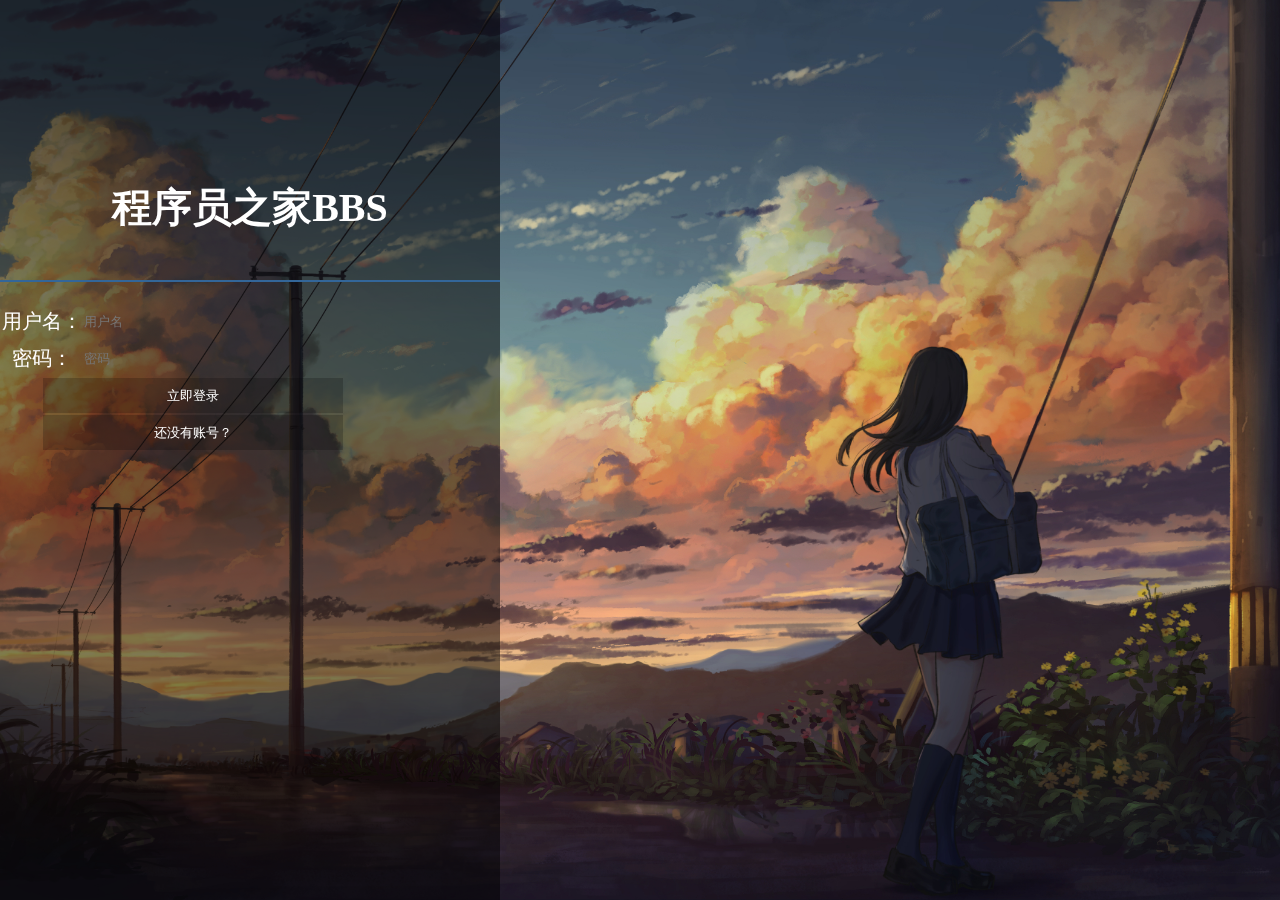
<file: html/login.html>
<!DOCTYPE html>
<html lang="en">
<head>
	<meta charset="UTF-8">
	<title>登录页面</title>
	<link rel="stylesheet" type="text/css" href="../css/register&login.css">
</head>
<body>
	<div class="leftbar">
		<div class="main_title_box">
			<p>程序员之家BBS</p>
		</div>
		<hr color="#336699">
		<div class="main_box">
			<form action="" name="login" method="post">
				<table>
					<tr>
						<td>用户名：</td>
						<td><input class="form_control" type="text" name="username" placeholder="用户名"></td>
					</tr>
					<tr>
						<td>密码：</td>
						<td><input class="form_control" type="password" name="password" placeholder="密码" maxlength="10"></td>
					</tr>
					<tr>
					    <td colspan="2"><input class="form_control login_border" type="submit" name="" value="立即登录"></td>
					</tr>
					<tr>
						<td colspan="2">
							<a href="register.html"><button class="form_control login_border" type="button">还没有账号？</button></a>
						</td>
					</tr>
				</table>
			</form>
		</div>
	</div>
</body>
</html>
</file>
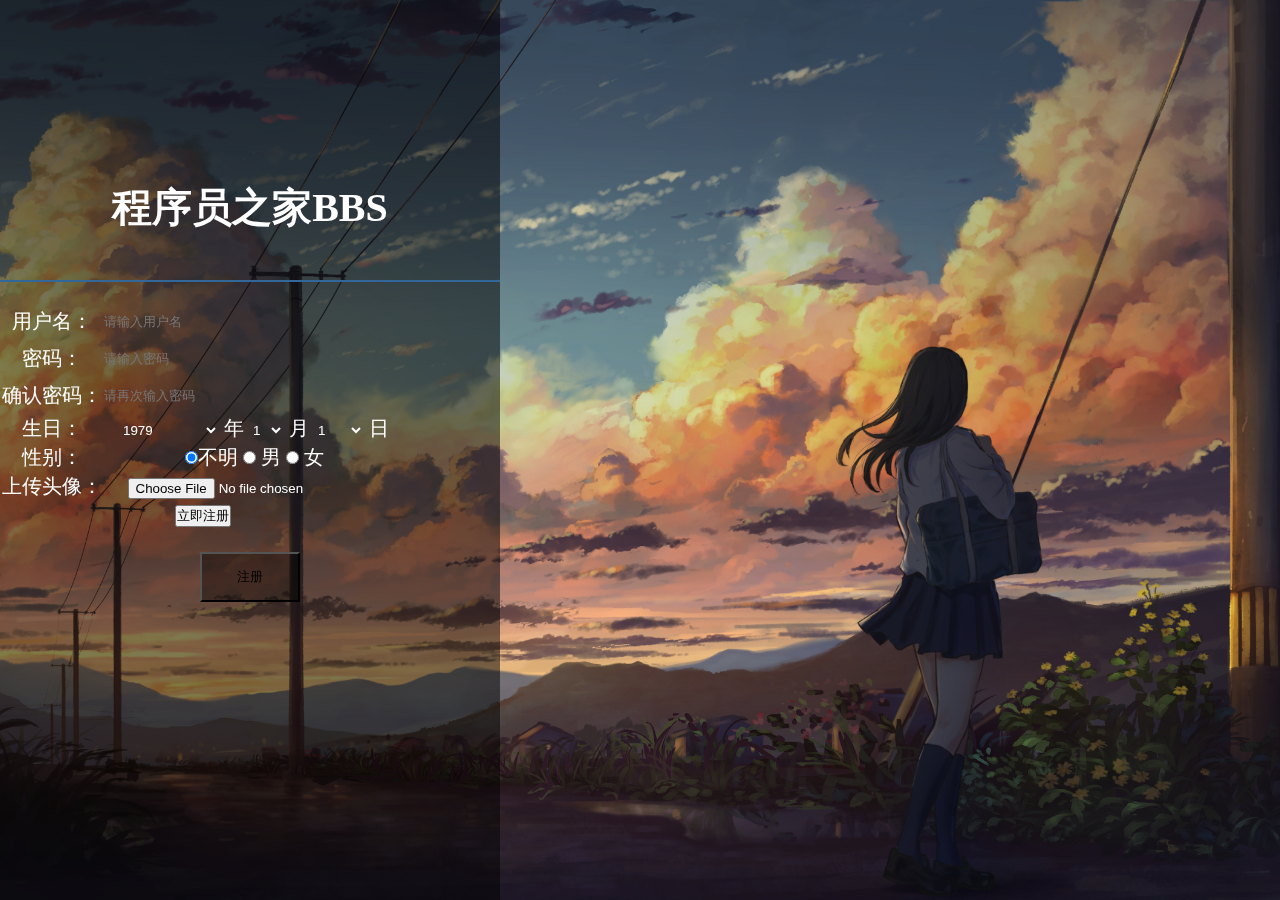
<file: html/register.html>
<!DOCTYPE html>
<html lang="en">
<head>
	<meta charset="UTF-8">
	<title>注册页面</title>
		<link rel="stylesheet" type="text/css" href="../css/register&login.css">
</head>
<body onload="Ymd()">
	<script type="text/javascript" src="../js/register.js"></script>
	<div class="leftbar">
		<div class="main_title_box">
			<p>程序员之家BBS</p>
		</div>
		<hr color="#336699">
		<div class="main_box">
			<form action="../php/test2.php" name="register" method="post"> 
				<table>
					<tr>
						<td>用户名：</td>
						<td><input class="form_control" type="text" name="username" placeholder="请输入用户名"></td>
					</tr>
					<tr>
						<td>密码：</td>
						<td><input class="form_control" type="password" name="password" placeholder="请输入密码" maxlength="10"></td>
					</tr>
					<tr>
						<td>确认密码：</td>
						<td><input class="form_control" type="password" name="password_2" placeholder="请再次输入密码" maxlength="10"></td>
					</tr>
					<tr>
						<td>生日：</td>
						<td><select  name="year" id="year" onchange="selectYmd()"></select> 年
							<select  name="month" id="month" onchange="selectYmd()"></select> 月
							<select  name="day" id="day"></select> 日
						</td>
					</tr>
					<tr>
						<td>性别：</td>
						<td><input type="radio" name="gender" value="0" checked>不明 <input type="radio" name="gender" value="1"> 男 <input type="radio" name="gender" value="2"> 女</td>
					</tr>
					<tr>
						<td>上传头像：</td>
						<td><input type="file" name=""></td>
					</tr>
					<tr>
						<td colspan="2"><input type="submit" name="" value="立即注册"></td>
					</tr>
				</table>
				
			</form>
			<br/>
			<button type="submit" form="sign_in" id="submit_button" value="注册">注册</button>
		</div>
	</div>
</body>
</html>
</file>
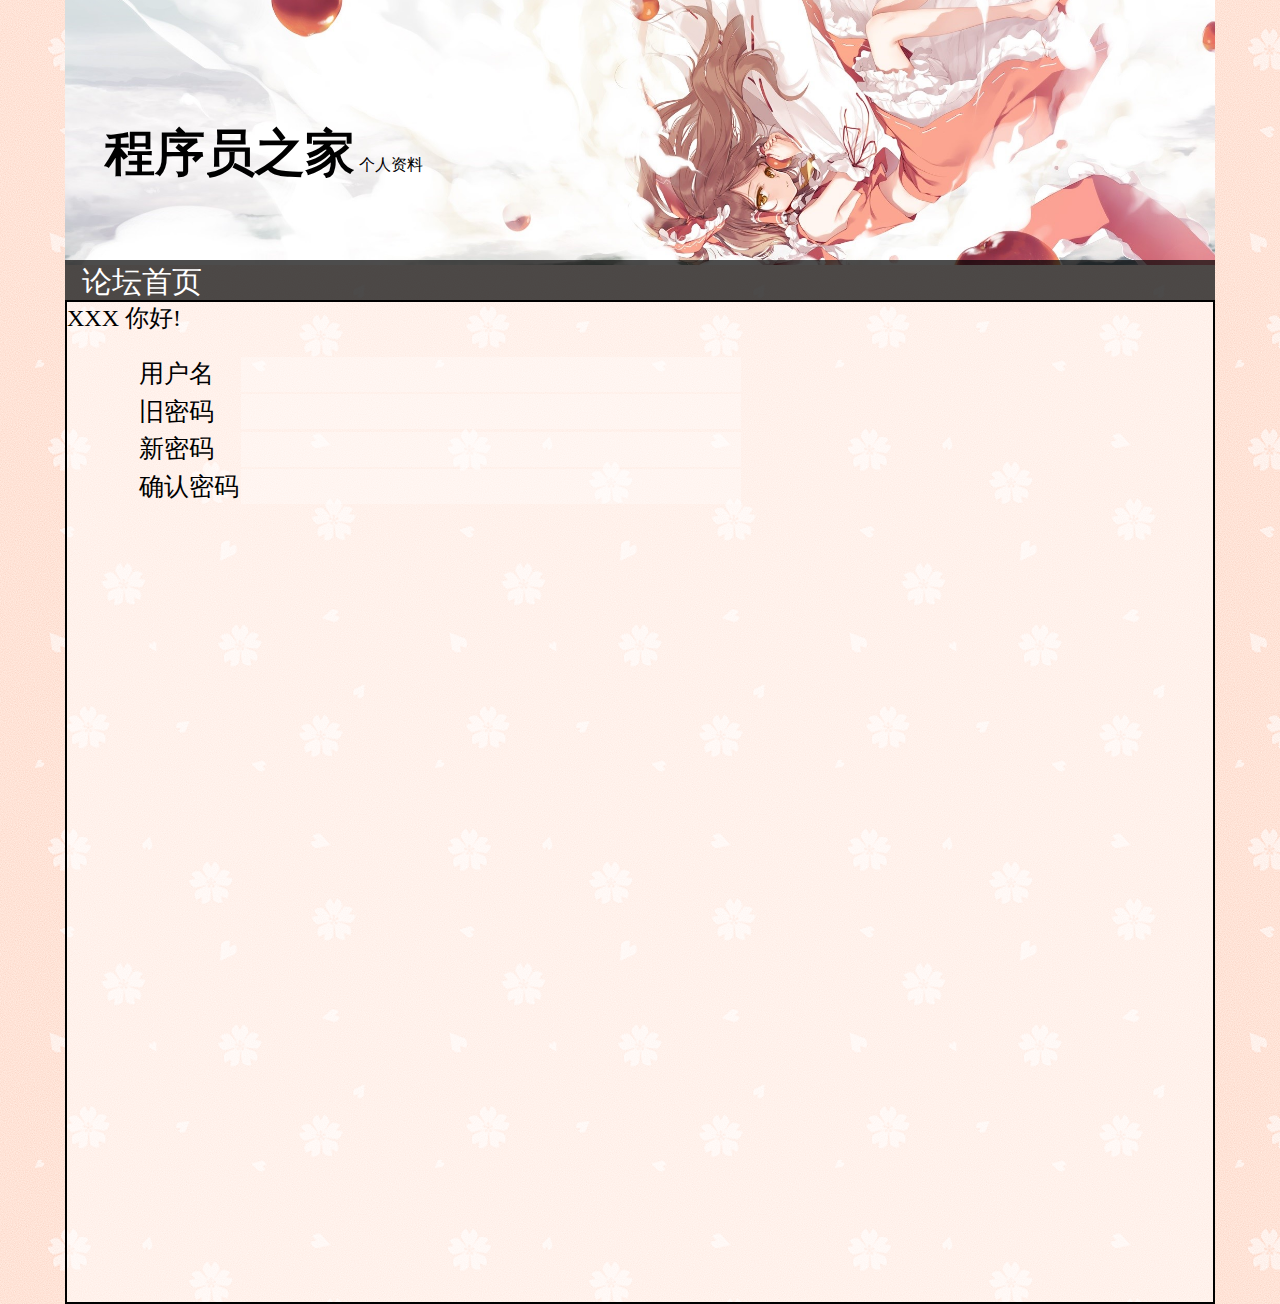
<file: html/user_edit.html>
<!DOCTYPE html>
<html lang="en">
<head>
	<meta charset="UTF-8">
	<title>Document</title>
	<link rel="stylesheet" type="text/css" href="../css/user_edit.css">
</head>
<body>
	<div class="container"  style="min-height: 944px">
		<div class="topbar">
			<div class="logo">
			    <p>
			    	<span class="name">程序员之家</span>
				    <span class="description">个人资料</span>
			    </p>
		    </div>
		    <div class="menu">
		    	<table>
		    		<tbody>
		    			<tr>
		    				<td>
		    					<div class="item">
		    						<a href="index.html">论坛首页</a>
		    					</div>
							</td>
		    			</tr>
		    		</tbody>
		    	</table>
		    </div>
		</div>
		<div class="main_page">
			<h2>XXX 你好!</h2>
			<div class="personal_info">
				<form>
					<table>
						<tr>
							<td><label>用户名</label></td>
							<td><input type="text" class="form_control" name="">
						</tr>
						<tr>
							<td><label>旧密码</label></td>
							<td><input type="password" class="form_control" name="">
						</tr>
						<tr>
							<td><label>新密码</label></td>
							<td><input type="password" class="form_control" name="">
						</tr>
						<tr>
							<td><label>确认密码</label></td>
							<td><input type="password" class="form_control" name="">
						</tr>
					</table>
				</form>
			</div>
		</div>
	</div>
</body>
</html>
</file>
<file: css/register&login.css>
*{
			margin: 0;
			padding: 0;
		}
		body{
			background-image: url(../picture/BG4.jpg);
			width: 100%;
            background-repeat: no-repeat;
            background-size: cover;
            background-position: top center;
            background-attachment: fixed;
            color:rgb(255,255,255);
            font-size: 20px;
        }

        /*div框架样式设置*/
        .leftbar{
        	width:500px;
        	height: 100%;
        	  /*border: yellow 2px solid;*/
        	float: left;
        	position:fixed;
        	background-color: rgba(0,0,0,0.5);
        }
        .main_title_box{
        	  /*border: green 2px solid;*/
        	margin-top:180px;
        	height:100px;        	  
        }        
        .main_box{
        	    /*border: pink 2px solid;*/
        	  height: 500px;
        	  margin-top: 20px;
        	  text-align: center;
        }

        /*文字css样式设置*/
        .main_title_box p{
        	font-size: 40px;
        	font-weight: bold;
        	text-align: center;
        }
        /*.main_box_text{*/
        	/*font-size: 25px;*/
        /*}*/

        /*form内容设置*/
        .form_control{
        	width: 300px;
        	height: 35px;
        	background-color: rgba(0,0,0,0);
        	border: 0px;
        	color: white;
        }
        #year{
        	width:100px;
        	background-color: rgba(0,0,0,0);
        	border: 0px;
        	color: rgb(255,255,255);
        }
        #month{
        	with:50px;
        	background-color: rgba(0,0,0,0);
        	border: 0px;
        	color: rgb(255,255,255);
        }
        #day{
        	width:50px;
        	background-color: rgba(0,0,0,0);
        	border: 0px;
        	color: rgb(255,255,255);
        }
        #submit_button{
        	width: 100px;
        	height: 50px;
        	background-color: rgba(0,0,0,0.4);
        }
        .login_border{
            background-color: rgba(0,0,0,0.2);
        }
</file>
<file: css/user_edit.css>
*{
	margin: 0px;
	padding: 0px;
	font-family: 微软雅黑;
	font-weight: 400;
}
body{
	background-image: url(../picture/sakura.png);
}
.container{
	background: rgba(255,255,255,0.5);
	width: 1150px;
	position: relative;
	left: 0px;
	top: 0px;
	right: 0px;
	margin: auto auto;
}

/*顶部导航栏CSS样式*/
.topbar{
	height: 300px;
	position: relative;
	background: url(../picture/banner.jpg);
	background-repeat: no-repeat;
    background-size: cover;
    background-position: center -35px;
}
.logo{
	padding-top: 120px;
	padding-left: 40px;
}
.topbar .logo .name{
	font-size: 50px;
	font-weight: 900;
}
.menu{
	position: absolute;
	bottom: 0px;
	height: 40px;
	background-color: rgba(0,0,0,0.7);
	width: 100%;
}
.item{
	height: 100%;
	width: 150px;
	text-align: center;
	padding:auto 0;
	font-size: 30px;
}

/*中部个人信息显示*/
.main_page{
	min-height: 1000px;
	border: 2px black solid;
}
.personal_info{
	min-height: 500px;
	margin-left: 50px;
	margin-right: 50px;
	padding:20px;
	font-size: 25px;
}
.form_control{
    width: 500px;
    height: 35px;
    background-color: rgba(255,255,255,0.3);
    border: 0px;
}

/*设置a链接的样式*/
a{
	text-decoration: none;
	display: block;
	height: 100%;
}
.topbar .menu a:link{
	color: rgb(255,255,255);
}
.topbar .menu a:visited{
	color: rgb(255,255,255);
}
.row_selectnode ul{
	list-style: none;
}
</file>
